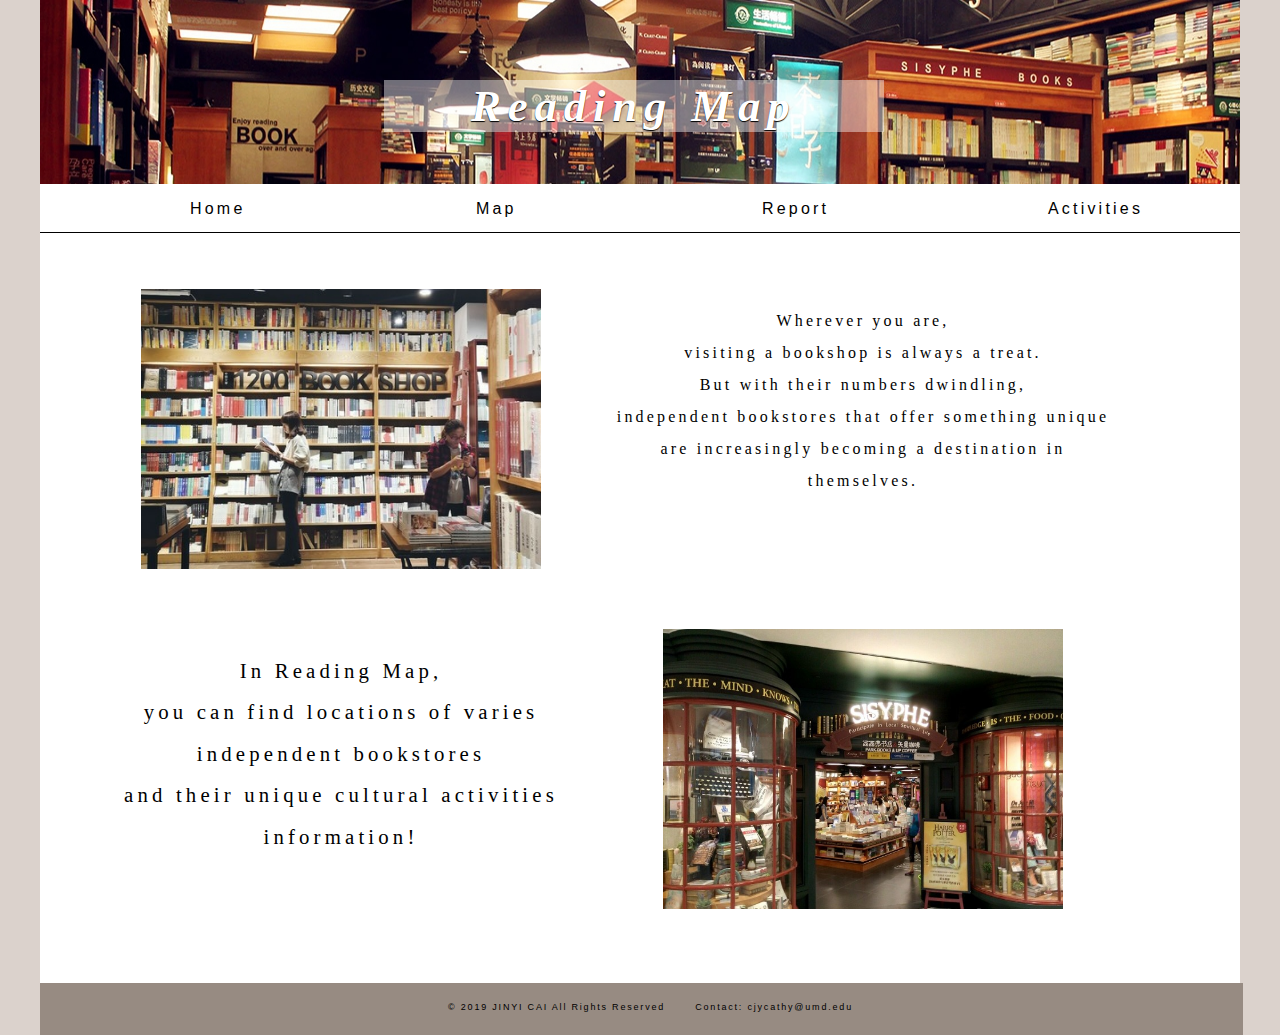
<file: index.html>
<!DOCTYPE html>

<html lang="en">

<head>

<meta http-equiv="Content-Type" content="text/html; charset=utf-8"/>

<link rel="stylesheet" href="home.css" type="text/css" />

<title>Home Page</title>

</head>

<body>

<div id="general">

	<div id="header">

	<div id="first_line">

	<br>

	</div>
	<h1>Reading Map</h1>

	</div>
	<!--end of header box-->

	<div id="menu">

		<div id="menu_bar">

		<ul id="nav">

			<li class="menu_pod"><a href="index.html">Home</a></li>

			<li class="menu_pod"><a href="map.html">Map</a></li>
			<li class="menu_pod" id="re"><a href="#">Report</a>

				<ul>
					<li><a href="./bookstore/bookstorerecord.html" id = "sub">Bookstore</a></li>
					<li><a href="./activity/activityrecord.html" id = "sub">Activity</a></li>
	  

		  
		  
				</ul>
		  
			</li>
			<li class="menu_pod"><a href="./activity/activities.html">Activities</a></li>

		</ul><!--End of Menubar Div -->

		</div><!--end of menu_bar-->

	</div><!--end of menu-->


<div id="content_area">

	<div style="height:15px;">
	</div>
	<ul id="gallery">
		<li id = "g1">
			<img src="./images/1200bookshop.jpeg.jpg" style='width:400px;height:280px'>
		</li>
		<li id = "g2">
			<p>
				Wherever you are,<br> visiting a bookshop is always a treat.<br> But with their numbers dwindling,<br> 
				independent bookstores that offer something unique are increasingly becoming a destination in themselves.
			</p>
		</li>
		<li id = "g3">
			<p>
				In Reading Map, <br/>
				you can find locations of varies independent bookstores <br/>
				and their unique cultural activities information!<br>
			</p>

		</li>
		<li id = "g4">
			<img src="./images/西西弗书店（万菱汇店）2_WPS图片.jpg" style='width:400px;height:280px'>
		</li>
	</ul>
</div><!--End of content_area-->

<div id="footer">


<p id="cr">&copy; 
2019 JINYI CAI All Rights Reserved     &emsp;&emsp;     Contact: cjycathy@umd.edu</p>
</div><!--End of footer-->



</div>
</body>

</html>
</file>
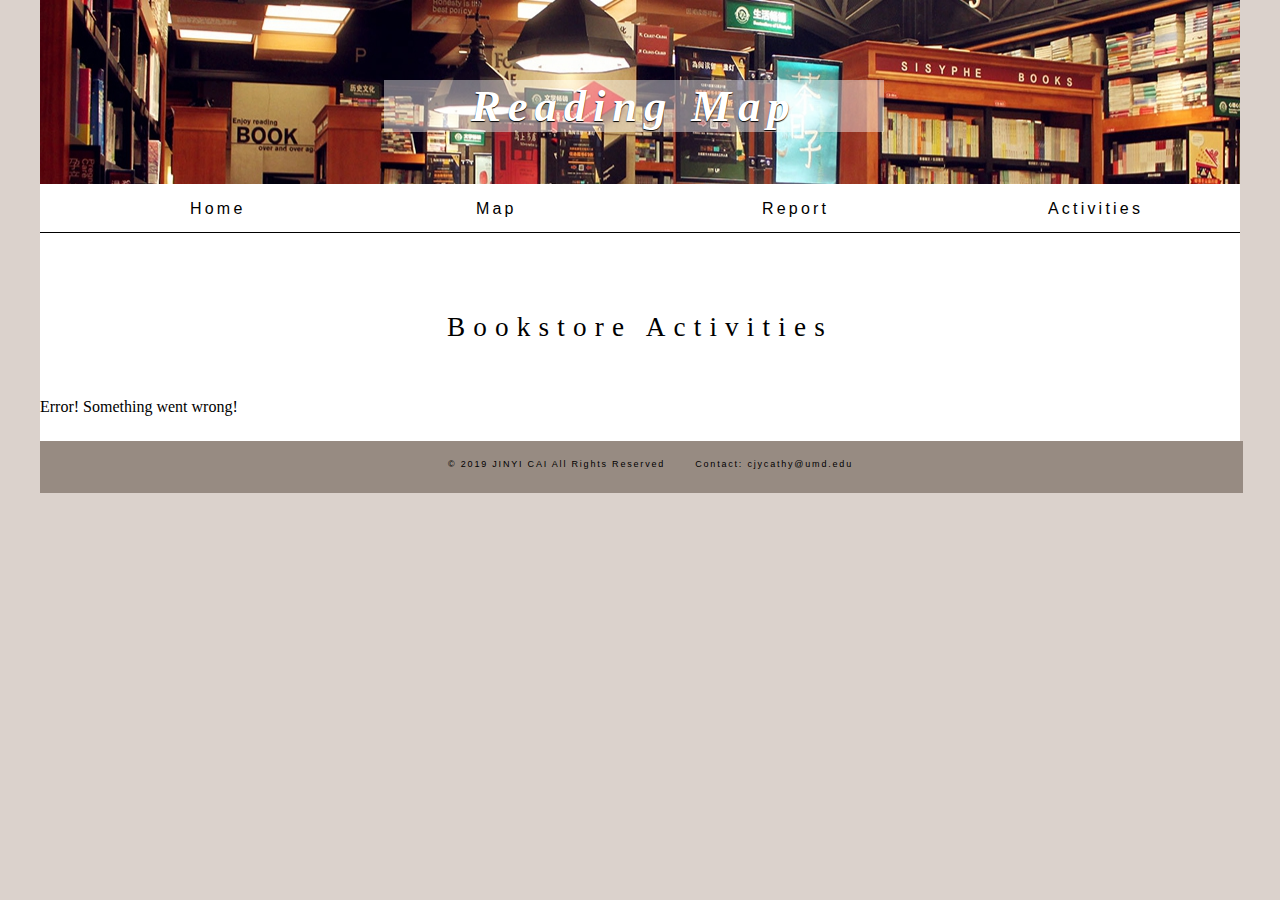
<file: activity/activities.html>
<!DOCTYPE html>


<html lang="en">

<head>

<meta http-equiv="Content-Type" content="text/html; charset=utf-8"/>

<link rel="stylesheet" href="activities.css" type="text/css" />
<link rel="stylesheet" href="../home.css" type="text/css" />



<title>Activities</title>

</head>

<body>

<div id="general">

	<div id="header">

	<div id="first_line">

	<br>

	</div>
	<h1>Reading Map</h1>

	</div>
	<!--end of header box-->

	 <div id="menu">

		<div id="menu_bar">

		<ul id="nav">

			<li class="menu_pod"><a href="../index.html">Home</a></li>

			<li class="menu_pod"><a href="../map.html">Map</a></li>
			<li class="menu_pod" id="re"><a href="#">Report</a>

				<ul>
				  <li><a href="../bookstore/bookstorerecord.html" id = "sub">Bookstore</a></li>
				  <li><a href="activityrecord.html" id = "sub">Activity</a></li>
		  

		  
		  
				</ul>
		  
			</li>
			<li class="menu_pod"><a href="activities.html">Activities</a></li>

		</ul>

		</div>

	</div> 


<div id="content_area" style="height: auto;">

	<div id="content" >
		<h2>Bookstore Activities</h2>

		<div id="listContainer">

		</div>
	</div>

</div><!--End of content_area-->

<script src="listcollision.js"></script>

<div id="footer">


<p id="cr">&copy; 
2019 JINYI CAI All Rights Reserved     &emsp;&emsp;     Contact: cjycathy@umd.edu</p>
</div><!--End of footer-->



</div>
</body>

</html>
</file>
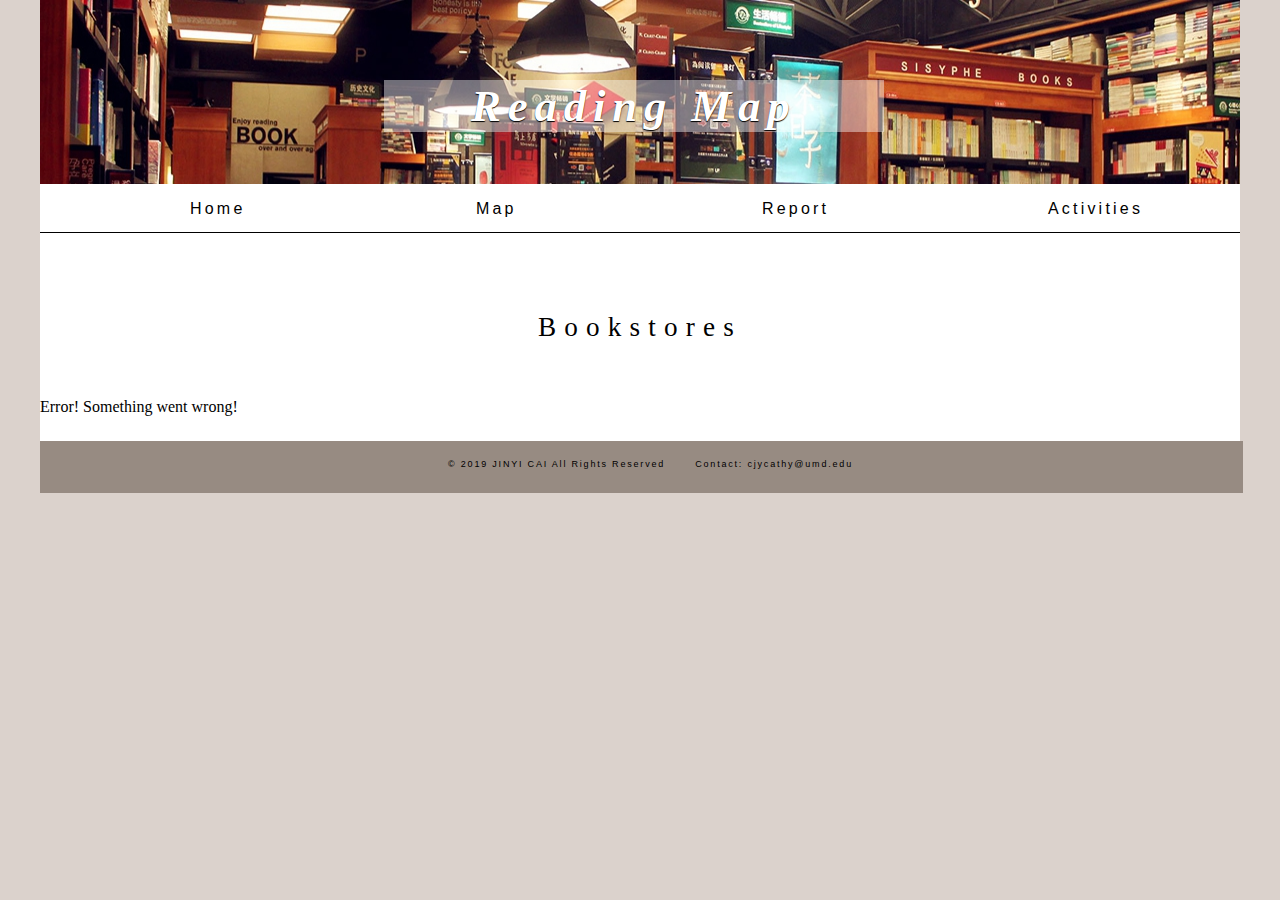
<file: bookstore/bookstore.html>
<!DOCTYPE html>


<html lang="en">

<head>

<meta http-equiv="Content-Type" content="text/html; charset=utf-8"/>

<link rel="stylesheet" href="bookstore.css" type="text/css" />
<link rel="stylesheet" href="../home.css" type="text/css" />

<title>Bookstore</title>

</head>

<body>

<div id="general">

	<div id="header">

	<div id="first_line">

	<br>

	</div>
	<h1>Reading Map</h1>

	</div>
	<!--end of header box-->

	<div id="menu">

		<div id="menu_bar">

		<ul id="nav">

			<li class="menu_pod"><a href="../index.html">Home</a></li>

			<li class="menu_pod"><a href="../map.html">Map</a></li>
			<li class="menu_pod" id="re"><a href="#">Report</a>

				<ul>
		  
				  <li><a href="bookstorerecord.html" id = "sub">Bookstore</a></li>
				  <li><a href="../activity/activityrecord.html" id = "sub">Activity</a></li>
		  
				  
		  
		  
				</ul>
		  
			</li>
			<li class="menu_pod"><a href="../activity/activities.html">Activities</a></li>


		</ul><!--End of Menubar Div -->

		</div><!--end of menu_bar-->

	</div><!--end of menu-->


<div id="content_area" style="height: auto;">

	<div id="content" >
		<h2>Bookstores</h2>

		<div id="listContainer"></div>
	</div>

</div><!--End of content_area-->

<script src="listcollision.js"></script>

<div id="footer">


<p id="cr">&copy; 
2019 JINYI CAI All Rights Reserved     &emsp;&emsp;     Contact: cjycathy@umd.edu</p>
</div><!--End of footer-->



</div>
</body>

</html>
</file>
<file: home.css>
/* I referenced the website of http://shakeandco.com/shake_trade/rush_page.php 
and adapted it to decorate my web application */

body 
{
background-color: #dbd2cc;
margin: 0em  0em 0em 0em;
padding: 0em  0em 0em 0em;
}


#container {
background-color: white;

}

#general{
width: 1200px;

margin-left: auto;          	
margin-right: auto;
background-color: white;
color: #000000;
border-style: none;
border-width: thin;
border-color: red;
padding: 0em  0em 0em 0em;  
}

#header{
height: 8.75em;
font-family: 'josefin_sansbold', Arial, Verdana, sans-serif;
font-size: .875em;
letter-spacing: .3em;
margin-left: auto;          	
margin-right: auto;
background-image: url("./images/home4.jpg");
border-style: none;
border-width: thin;
border-color: black;
padding: 1.563em  3.125em 2.813em 3.125em;
}


#first_line {
clear: float;
height: 2em;
border-style: none;
border-width: thin;
border-color: black;
padding: 0em  0em 0em 0em;  
margin: 0em  0em 1em 0em;  
}

#menu {
position: relative;
z-index: 300;
clear: float;
background-color: white;
height: 1em;
border-width: thin ;
border-bottom-style: solid;            
border-color: black;
margin: 0em 0em 0em 0em ;  
padding: 1em 3.125em 1em 3.125em ;  
}

#menu_bar {
width: 90em;
height: 1.25em;
border-width: thin ;
border-style: none;            
border-color: pink;
padding: 0em 0em 0em 0em ;  
}




#nav, #nav ul {
height: 1.25em;
padding: 0;
margin: 0;
list-style: none;
border-width: thin ;
border-style: none;            
border-color: pink;

}

#nav a {
display: block;
border-width: thin ;
border-style: none;            
border-color: purple;
}

#nav li {
float: left;
margin-right: 3.1em;
border-width: thin ;
border-style: none;            
border-color: purple;
width: 6%;
margin-left: 100px;

}

#nav li ul {
position: absolute;
width: 25em;
height: 25em;
left: -999em;
border-width: thin ;
border-style: none;            
border-color: purple;
margin: 0em 0em 0em 0em ;  
padding: 0em 0em 0em 0em ;  
}

#nav li:hover ul {
left: auto;
}

a:link {
color: #000000;
text-decoration: none;
}

a:visited {
color: #000000;
text-decoration: none;
}

a:hover {
color: #978b82;
text-decoration: none;
}

a:active {
color: #000000;
text-decoration: none;
} 


a.home:link {
color: white;
text-decoration: none;
}

a.home:visited {
color: white;
text-decoration: none;
}

a.home:hover {
color: black;
text-decoration: none;
}

a.home:active {
color: white;
text-decoration: none;
} 


a.item:link {
color: black;
text-decoration: none;
}

a.item:visited {
color: black;
text-decoration: none;
}

a.item:hover {
color: white;
text-decoration: none;
}

a.item:black{
color: white;
text-decoration: none;
} 


.menu_pod {
font-family: 'josefin_sansbold', Arial, Verdana, sans-serif;
font-size: 1em;
letter-spacing: .2em;
border-top-style: none;
border-right-style: none;
border-bottom-style: none;            
border-left-style: solid;
border-color: black;
margin: 0em 0em 0em 0em ;  
padding-right: 50px ;    
border-width: thin;
}  

#content_area {
position: relative;
margin: auto;
border-style: none;
background-color: #ffffff;
border-width: thin;
border-color: blue;
padding: 1.563em  0em 1.563em 0em;
height: 700px;
}


#footer {
float: left;
width: 94em;
text-align: center;
font-family: 'josefin_sanssemibold', Verdana, sans-serif;
font-size: .750em;
letter-spacing: .2em;
height: 15px;
background-color: #978b82;
border-style: none;
border-width: thin;
border-color: yellow;
padding: 1.563em  3.125em 1.563em 3.125em;    
}


#cr {

    font-family: 'josefin_sanssemibold', Verdana, sans-serif;
    font-size: .750em;
    letter-spacing: .2em;
    text-align: center;
    border-color: black;
    border-width: thin ;
    border-style: none;            
    margin: 0em  0em 0em 0em ;  
    padding: 0em 0em 0em 2em ;    
}


#gallery li{
    float: left;
    width: 45%;
    height: 340px;
    text-align: center;
    list-style: none;
}

h1{
    color: #ffffff;
    text-align: center;
    font-style: oblique;
    text-shadow:0 1px 1px black;
    font-family: Georgia, 'Times New Roman', Times, serif;
    font-size: 45px;
    margin-bottom: 40px;
    margin-left: 300px;
    background-color: #ffffff6e;
    width: 500px;
    letter-spacing: .15em;
}

#g3 p{
    font-family: 'Times New Roman', Times, serif;
    font-size: 1.3em;
    letter-spacing: .2em;
    line-height: 2em;
}

#g2 p{
    font-family: "Guardian Text Egyptian Web",Georgia,serif;
    font-size: 1em;
    letter-spacing: .2em;
    line-height: 2em;
}

#more p{
    font-family: 'Times New Roman', Times, serif;
    font-size: 1em;
    letter-spacing: .1em;
    line-height: 1em;
}

#re:hover{
    display:block;
}

#sub{
    background-color: white;
    color: #000000;
    padding: 1em;

    display: block;
    text-align: left;
    font-size: 16px;
    float: left;
}
nav ul li{
    position:absolute;
    
}
</file>
<file: activity/activities.css>
table,th,td
{
    border:1px solid  #dbd2cc;
    border-collapse:collapse;
}

th{
    background-color:  #dbd2cc;
    font-weight: bold;
    text-transform: uppercase;

}

table{
    margin: 0 auto;
    width: 80%;
    font-family: Arial, Helvetica, sans-serif;
    color: rgb(0, 0, 0);
    text-align: center;
}

th,td{
    padding: 10px;
}

nav #activities{
    background-color: rgb(95, 74, 43);
    color: rgb(241, 201, 147);
}
h2{
font-family: 'josefin_sansbold';
font-size: 1.7em;
letter-spacing: .3em;
font-weight: inherit;
text-align: center;
border-width: thin;
border-style: none;
padding: 2em 0em 2em 0em;
margin: 0em 0em 0em 0em;
color: #000000;
}

img{
    height: 160px;
    width: 120px;
}
</file>
<file: bookstore/bookstore.css>
table,th,td
{
    border:1px solid  #dbd2cc;
    border-collapse:collapse;
}

th{
    background-color:  #dbd2cc;
    font-weight: bold;
    text-transform: uppercase;

}

table{
    margin: 0 auto;
    width: 80%;
    font-family: Arial, Helvetica, sans-serif;
    color: rgb(0, 0, 0);
    text-align: center;
}

th,td{
    padding: 10px;
}

nav #activities{
    background-color: #dbd2cc;
    color: rgb(241, 201, 147);
}
h2{
font-family: 'josefin_sansbold';
font-size: 1.7em;
letter-spacing: .3em;
font-weight: inherit;
text-align: center;
border-width: thin;
border-style: none;
padding: 2em 0em 2em 0em;
margin: 0em 0em 0em 0em;
color: #000000;
}

img{
    height: 160px;
    width: 120px;
}
</file>
